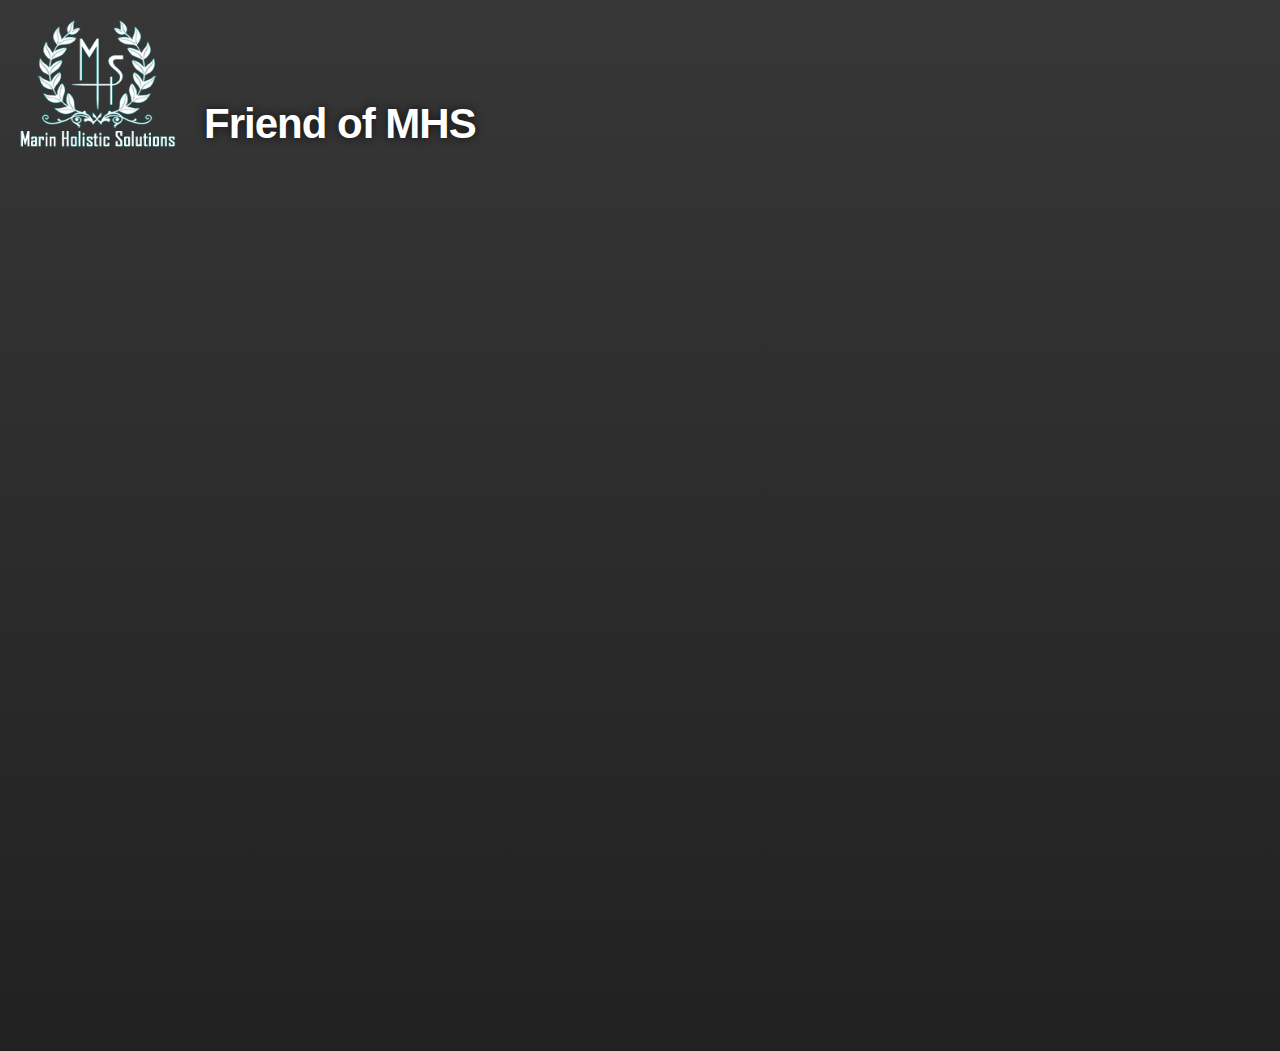
<file: index.html>
<!DOCTYPE html>
<html>
  <head>
    <meta content="text/html; charset=utf-8" http-equiv="content-type">
    <meta http-equiv="X-UA-Compatible" content="chrome=1">
    <meta name="description" content="FriendOfMHS : ">
    <link rel="stylesheet" type="text/css" media="screen" href="stylesheets/stylesheet.css">
    <title>Friend.of.MHS</title>
  </head>
  <body>
    <!-- HEADER -->
    <div id="header_wrap" class="outer">
      <table style="width: 581px;" border="0">
        <tbody style="height: 224px;">
          <tr>
            <td style="height: 100px;"><img style="width: 174px; height: 131px;"
                src="images/logo_copy.gif"
                alt=""></td>
            <td style="width: 581px; height: 0px; text-align: left; vertical-align: middle; margin-left: 13px;">
              <h1 style="height: 41px;" id="project_title">Friend of
                MHS</h1>
            </td>
          </tr>
        </tbody>
      </table>
      <div style="text-align: center;"><iframe style="" src="http://www.420soft.com/web/default.aspx?accId=D5FE33D2-23E8-4F1D-8F1E-404FD30EEC07"
          frameborder="0"
          height="800"
          scrolling="auto"
          width="95%"></iframe></div>
    </div>
  </body>
</html>
</file>
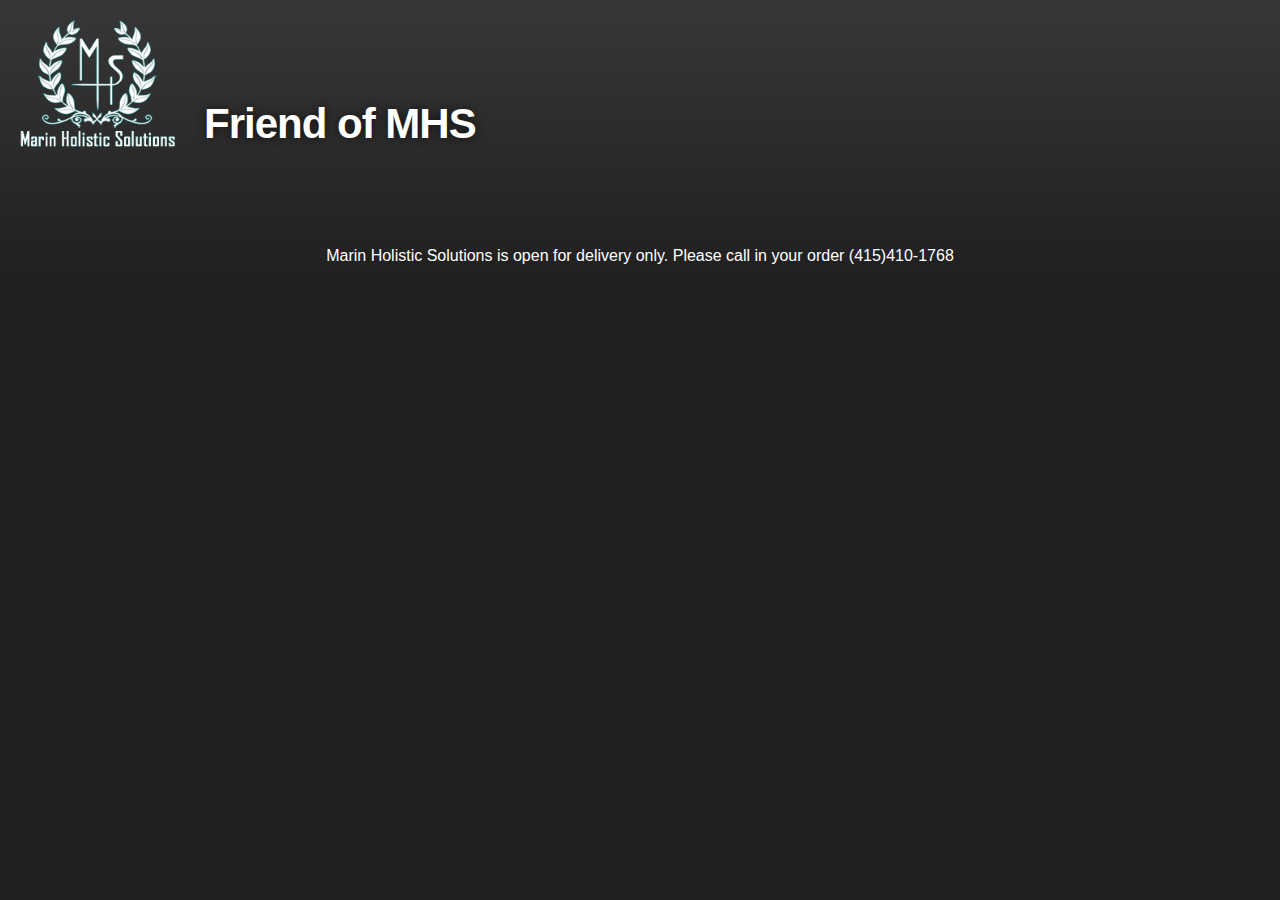
<file: mmjmenu.html>
<!DOCTYPE html>
<html>
  <head>
    <meta content="text/html; charset=utf-8" http-equiv="content-type">
    <meta http-equiv="X-UA-Compatible" content="chrome=1">
    <meta name="description" content="FriendOfMHS : ">
    <link rel="stylesheet" type="text/css" media="screen" href="stylesheets/stylesheet.css">
    <title>Friend.of.MHS</title>
  </head>
  <body>
    <!-- HEADER -->
    <div id="header_wrap" class="outer">
      <table style="width: 581px;" border="0">
        <tbody style="height: 224px;">
          <tr>
            <td style="height: 100px;"><img style="width: 174px; height: 131px;"
                src="images/logo_copy.gif"
                alt=""></td>
            <td style="width: 581px; height: 0px; text-align: left; vertical-align: middle; margin-left: 13px;">
              <h1 style="height: 41px;" id="project_title">Friend of
                MHS</h1>
            </td>
          </tr>
        </tbody>
      </table>
      <div style="text-align: center;"> <font color="white" </font>
        Marin Holistic Solutions is open for delivery only.
        Please call in your order (415)410-1768</font><div id='mmjmenu-menu'><script type='text/javascript' src='http://mmjmenu.com/javascripts/widgets/menu.js?id=8909'></script></div>
    </div>
  </body>
</html>
</file>
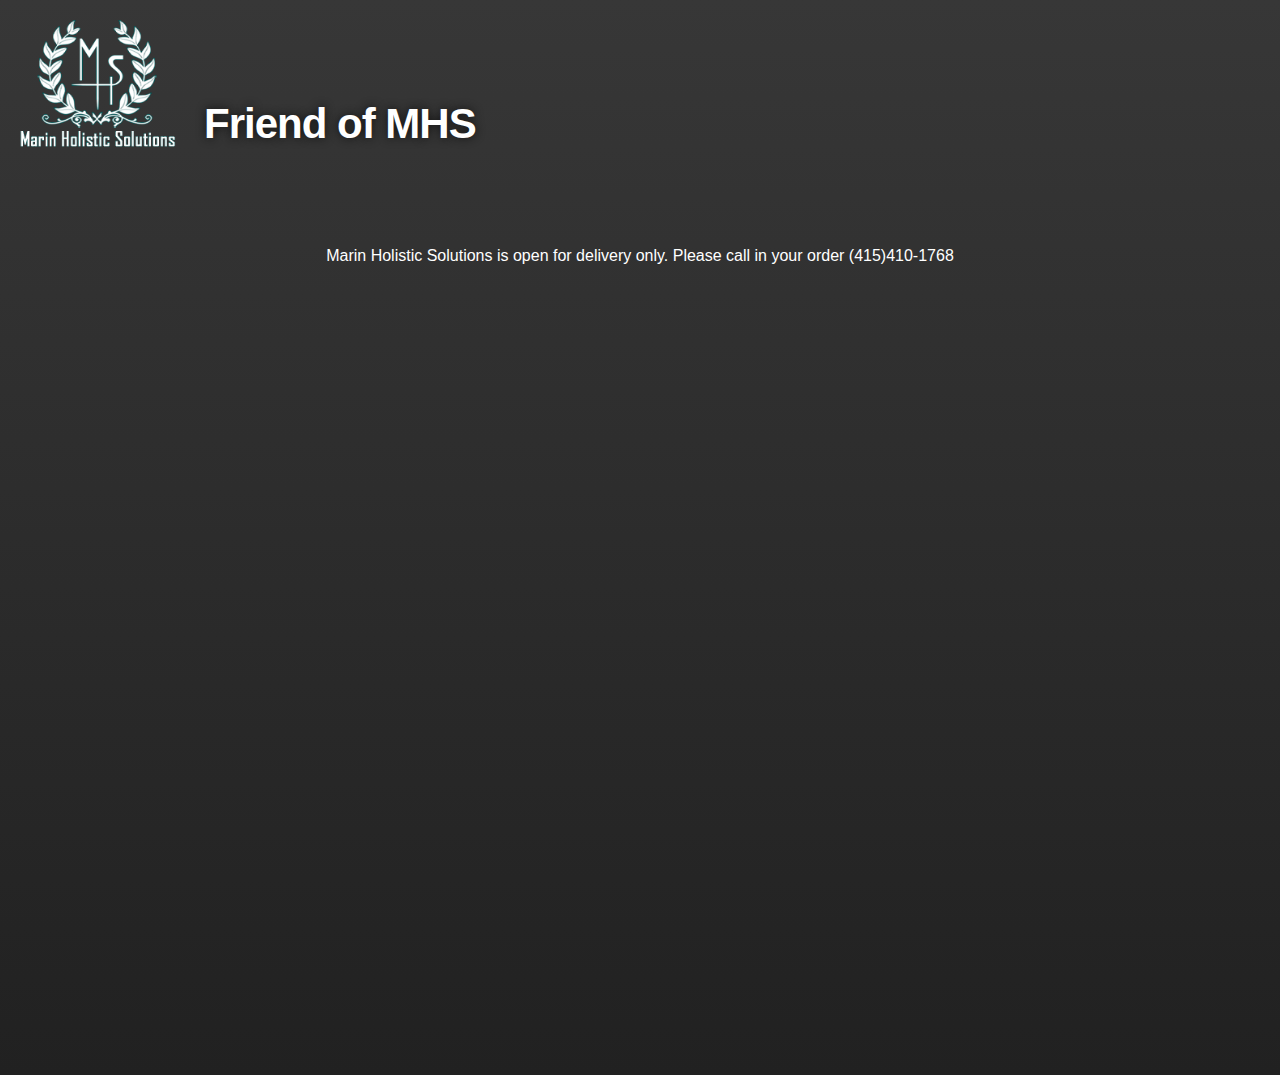
<file: mmjmenu2.html>
<!DOCTYPE html>
<html>
  <head>
    <meta content="text/html; charset=utf-8" http-equiv="content-type">
    <meta http-equiv="X-UA-Compatible" content="chrome=1">
    <meta name="description" content="FriendOfMHS : ">
    <link rel="stylesheet" type="text/css" media="screen" href="stylesheets/stylesheet.css">
    <title>Friend.of.MHS</title>
  </head>
  <body>
    <!-- HEADER -->
    <div id="header_wrap" class="outer">
      <table style="width: 581px;" border="0">
        <tbody style="height: 224px;">
          <tr>
            <td style="height: 100px;"><img style="width: 174px; height: 131px;"
                src="images/logo_copy.gif"
                alt=""></td>
            <td style="width: 581px; height: 0px; text-align: left; vertical-align: middle; margin-left: 13px;">
              <h1 style="height: 41px;" id="project_title">Friend of
                MHS</h1>
            </td>
          </tr>
        </tbody>
      </table>
      <div style="text-align: center;"> <font color="white" </font>
        Marin Holistic Solutions is open for delivery only.
        Please call in your order (415)410-1768</font><iframe style="" src="https://www.mmjmenu.com/friendofmhs"
          frameborder="0"
          height="800"
          scrolling="auto"
          width="95%"></iframe></div>
    </div>
  </body>
</html>
</file>
<file: stylesheets/stylesheet.css>
/*******************************************************************************
Slate Theme for GitHub Pages
by Jason Costello, @jsncostello
*******************************************************************************/

@import url(pygment_trac.css);

/*******************************************************************************
MeyerWeb Reset
*******************************************************************************/

html, body, div, span, applet, object, iframe,
h1, h2, h3, h4, h5, h6, p, blockquote, pre,
a, abbr, acronym, address, big, cite, code,
del, dfn, em, img, ins, kbd, q, s, samp,
small, strike, strong, sub, sup, tt, var,
b, u, i, center,
dl, dt, dd, ol, ul, li,
fieldset, form, label, legend,
table, caption, tbody, tfoot, thead, tr, th, td,
article, aside, canvas, details, embed,
figure, figcaption, footer, header, hgroup,
menu, nav, output, ruby, section, summary,
time, mark, audio, video {
  margin: 0;
  padding: 0;
  border: 0;
  font: inherit;
  vertical-align: baseline;
}

/* HTML5 display-role reset for older browsers */
article, aside, details, figcaption, figure,
footer, header, hgroup, menu, nav, section {
  display: block;
}

ol, ul {
  list-style: none;
}

table {
  border-collapse: collapse;
  border-spacing: 0;
}

/*******************************************************************************
Theme Styles
*******************************************************************************/

body {
  box-sizing: border-box;
  color:#373737;
  background: #212121;
  font-size: 16px;
  font-family: 'Myriad Pro', Calibri, Helvetica, Arial, sans-serif;
  line-height: 1.5;
  -webkit-font-smoothing: antialiased;
}

h1, h2, h3, h4, h5, h6 {
  margin: 10px 0;
  font-weight: 700;
  color:#222222;
  font-family: 'Lucida Grande', 'Calibri', Helvetica, Arial, sans-serif;
  letter-spacing: -1px;
}

h1 {
  font-size: 36px;
  font-weight: 700;
}

h2 {
  padding-bottom: 10px;
  font-size: 32px;
  background: url('../images/bg_hr.png') repeat-x bottom;
}

h3 {
  font-size: 24px;
}

h4 {
  font-size: 21px;
}

h5 {
  font-size: 18px;
}

h6 {
  font-size: 16px;
}

p {
  margin: 10px 0 15px 0;
}

footer p {
  color: #f2f2f2;
}

a {
  text-decoration: none;
  color: #007edf;
  text-shadow: none;

  transition: color 0.5s ease;
  transition: text-shadow 0.9s ease;
  -webkit-transition: color 0.5s ease;
  -webkit-transition: text-shadow 0.9s ease;
  -moz-transition: color 0.5s ease;
  -moz-transition: text-shadow 0.9s ease;
  -o-transition: color 0.5s ease;
  -o-transition: text-shadow 0.9s ease;
  -ms-transition: color 0.5s ease;
  -ms-transition: text-shadow 0.9s ease;
}

a:hover, a:focus {text-decoration: underline;}

footer a {
  color: #F2F2F2;
  text-decoration: underline;
}

em {
  font-style: italic;
}

strong {
  font-weight: bold;
}

img {
  position: relative;
  margin: 0 auto;
  max-width: 739px;
  padding: 0px;
  margin: 10px 0 10px 0;
  border: 0px solid #ebebeb;

  box-shadow: 0 0 0px #ebebeb;
  -webkit-box-shadow: 0 0 0px #ebebeb;
  -moz-box-shadow: 0 0 0px #ebebeb;
  -o-box-shadow: 0 0 0px #ebebeb;
  -ms-box-shadow: 0 0 0px #ebebeb;
}

p img {
  display: inline;
  margin: 0;
  padding: 0;
  vertical-align: middle;
  text-align: center;
  border: none;
}

pre, code {
  width: 100%;
  color: #222;
  background-color: #fff;

  font-family: Monaco, "Bitstream Vera Sans Mono", "Lucida Console", Terminal, monospace;
  font-size: 14px;

  border-radius: 0px;
  -moz-border-radius: 0px;
  -webkit-border-radius: 0px;
}

pre {
  width: 100%;
  padding: 10px;
  box-shadow: 0 0 0px rgba(0,0,0,.1);
  overflow: auto;
}

code {
  padding: 3px;
  margin: 0 3px;
  box-shadow: 0 0 0px rgba(0,0,0,.1);
}

pre code {
  display: block;
  box-shadow: none;
}

blockquote {
  color: #666;
  margin-bottom: 20px;
  padding: 0 0 0 20px;
  border-left: 0px solid #bbb;
}


ul, ol, dl {
  margin-bottom: 15px
}

ul {
  list-style: inside;
  padding-left: 20px;
}

ol {
  list-style: decimal inside;
  padding-left: 20px;
}

dl dt {
  font-weight: bold;
}

dl dd {
  padding-left: 20px;
  font-style: italic;
}

dl p {
  padding-left: 20px;
  font-style: italic;
}

hr {
  height: 1px;
  margin-bottom: 5px;
  border: none;
  background: url('../images/bg_hr.png') repeat-x center;
}

table {
  border: 0px solid #373737;
  margin-bottom: 20px;
  text-align: left;
 }

th {
  font-family: 'Lucida Grande', 'Helvetica Neue', Helvetica, Arial, sans-serif;
  padding: 10px;
  background: #373737;
  color: #fff;
 }

td {
  padding: 10px;
  border: 0px solid #373737;
 }

form {
  background: #f2f2f2;
  padding: 20px;
}

/*******************************************************************************
Full-Width Styles
*******************************************************************************/

.outer {
  width: 100%;
}

.inner {
  position: relative;
  max-width: 640px;
  padding: 20px 10px;
  margin: 0 auto;
}

#forkme_banner {
  display: block;
  position: absolute;
  top:0;
  right: 10px;
  z-index: 10;
  padding: 10px 50px 10px 10px;
  color: #fff;
  background: url('../images/blacktocat.png') #0090ff no-repeat 95% 50%;
  font-weight: 700;
  box-shadow: 0 0 0px rgba(0,0,0,.5);
  border-bottom-left-radius: 0px;
  border-bottom-right-radius: 0px;
}

#header_wrap {
  background: #212121;
  background: -moz-linear-gradient(top, #373737, #212121);
  background: -webkit-linear-gradient(top, #373737, #212121);
  background: -ms-linear-gradient(top, #373737, #212121);
  background: -o-linear-gradient(top, #373737, #212121);
  background: linear-gradient(top, #373737, #212121);
}

#header_wrap .inner {
  padding: 50px 10px 30px 10px;
}

#project_title {
  margin: 0;
  color: #fff;
  font-size: 42px;
  font-weight: 700;
  text-shadow: #111 0px 0px 10px;
}

#project_tagline {
  color: #fff;
  font-size: 24px;
  font-weight: 300;
  background: none;
  text-shadow: #111 0px 0px 10px;
}

#downloads {
  position: absolute;
  width: 210px;
  z-index: 10;
  bottom: -40px;
  right: 0;
  height: 70px;
  background: url('../images/icon_download.png') no-repeat 0% 90%;
}

.zip_download_link {
  display: block;
  float: right;
  width: 90px;
  height:70px;
  text-indent: -5000px;
  overflow: hidden;
  background: url(../images/sprite_download.png) no-repeat bottom left;
}

.tar_download_link {
  display: block;
  float: right;
  width: 90px;
  height:70px;
  text-indent: -5000px;
  overflow: hidden;
  background: url(../images/sprite_download.png) no-repeat bottom right;
  margin-left: 10px;
}

.zip_download_link:hover {
  background: url(../images/sprite_download.png) no-repeat top left;
}

.tar_download_link:hover {
  background: url(../images/sprite_download.png) no-repeat top right;
}

#main_content_wrap {
  background: #f2f2f2;
  border-top: 0px solid #111;
  border-bottom: 0px solid #111;
}

#main_content {
  padding-top: 40px;
}

#footer_wrap {
  background: #212121;
}



/*******************************************************************************
Small Device Styles
*******************************************************************************/

@media screen and (max-width: 480px) {
  body {
    font-size:14px;
  }

  #downloads {
    display: none;
  }

  .inner {
    min-width: 320px;
    max-width: 480px;
  }

  #project_title {
  font-size: 32px;
  }

  h1 {
    font-size: 28px;
  }

  h2 {
    font-size: 24px;
  }

  h3 {
    font-size: 21px;
  }

  h4 {
    font-size: 18px;
  }

  h5 {
    font-size: 14px;
  }

  h6 {
    font-size: 12px;
  }

  code, pre {
    min-width: 320px;
    max-width: 480px;
    font-size: 11px;
  }

}
</file>
